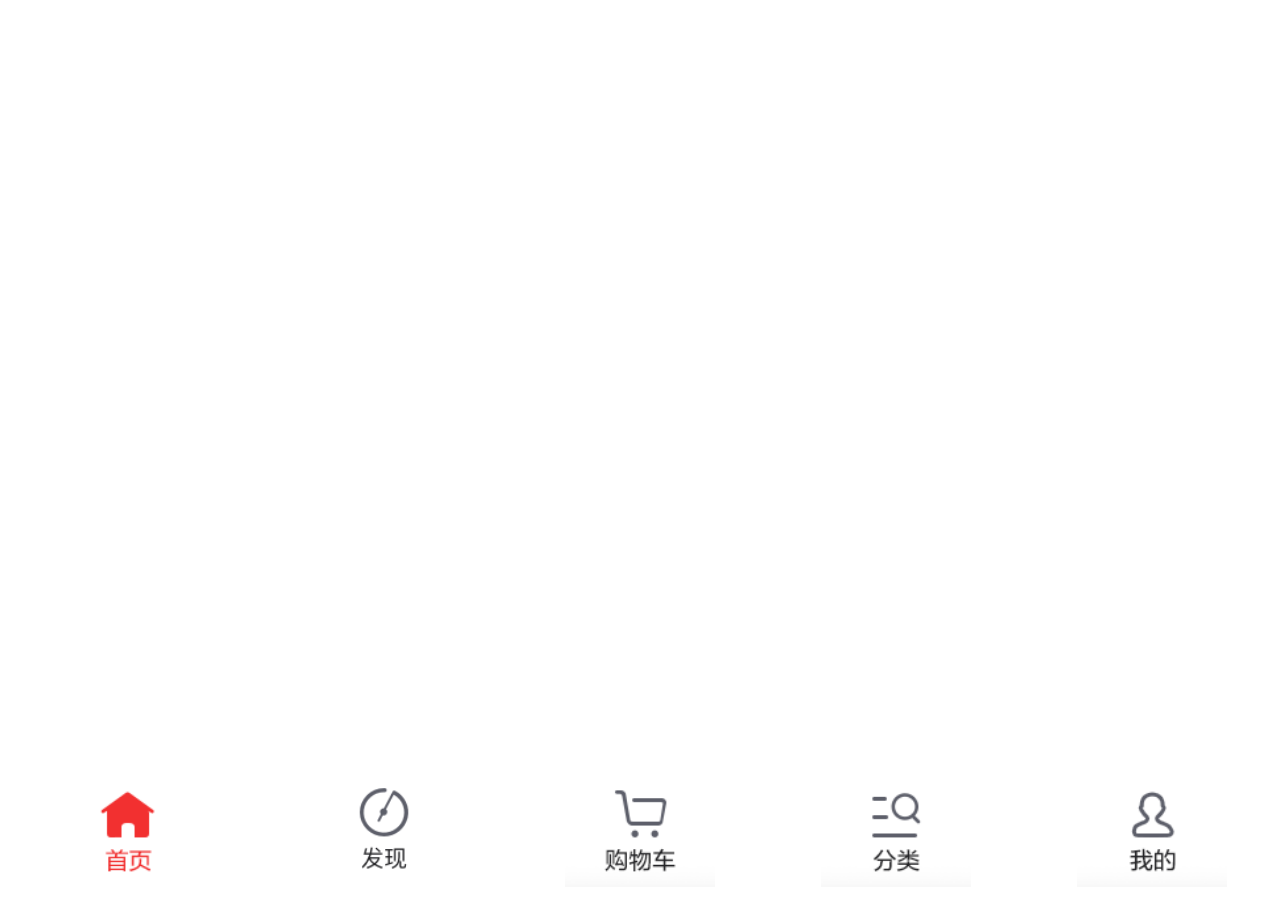
<file: 练习1：京东app底部/index.html>
<!DOCTYPE html>
<html lang="en">
  <head>
    <meta charset="UTF-8" />
    <meta http-equiv="X-UA-Compatible" content="IE=edge" />
    <meta name="viewport" content="width=device-width, initial-scale=1.0" />
    <title>京东app底部</title>
    <link rel="stylesheet" href="./css/index.css" />
  </head>
  <body>
    <footer>
      <ul>
        <li>
          <a href="##"><img src="./images/icon-home-active.png" /></a>
        </li>
        <li>
          <a href="##"><img src="./images/icon-find.png" /></a>
        </li>
        <li>
          <a href="##"><img src="./images/icon-cart.png" /></a>
        </li>
        <li>
          <a href="##"><img src="./images/icon-catergry.png" /></a>
        </li>
        <li>
          <a href="##"><img src="./images/icon-me.png" /></a>
        </li>
      </ul>
    </footer>
    <script src="./js/index.js"></script>
  </body>
</html>
</file>
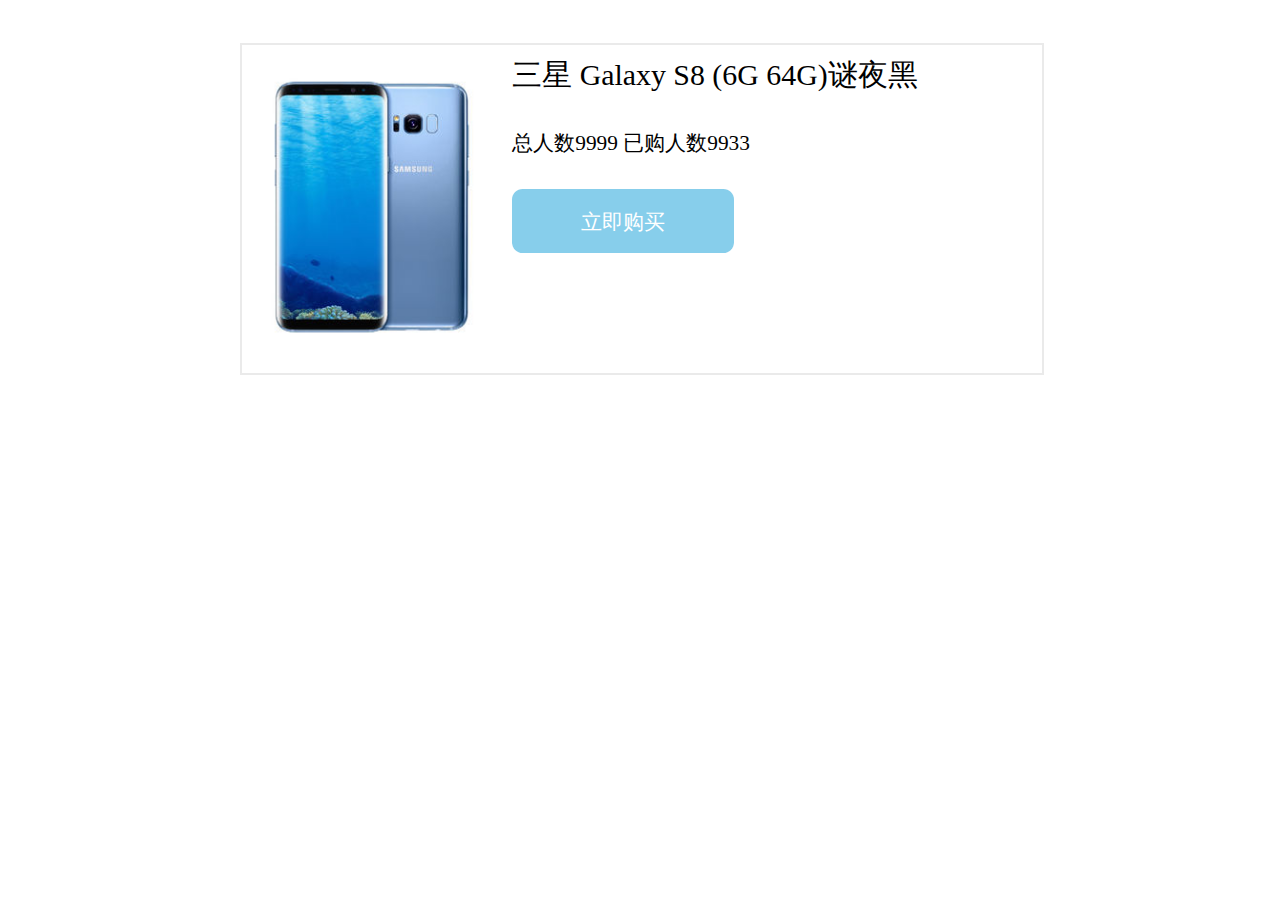
<file: 练习2：左图右文字布局/index.html>
<!DOCTYPE html>
<html lang="en">
  <head>
    <meta charset="UTF-8" />
    <meta http-equiv="X-UA-Compatible" content="IE=edge" />
    <meta name="viewport" content="width=device-width, initial-scale=1.0" />
    <title>左图右文字布局</title>
    <link rel="stylesheet" href="./css/index.css" />
  </head>
  <body>
    <main>
      <div>
        <img src="./images/s8.jpg" />
      </div>
      <div>
        <p>三星 Galaxy S8 (6G 64G)谜夜黑</p>
        <p>
          <span>总人数9999</span>
          <span>已购人数9933</span>
        </p>
        <button>立即购买</button>
      </div>
    </main>
    <script src="./js/index.js"></script>
  </body>
</html>
</file>
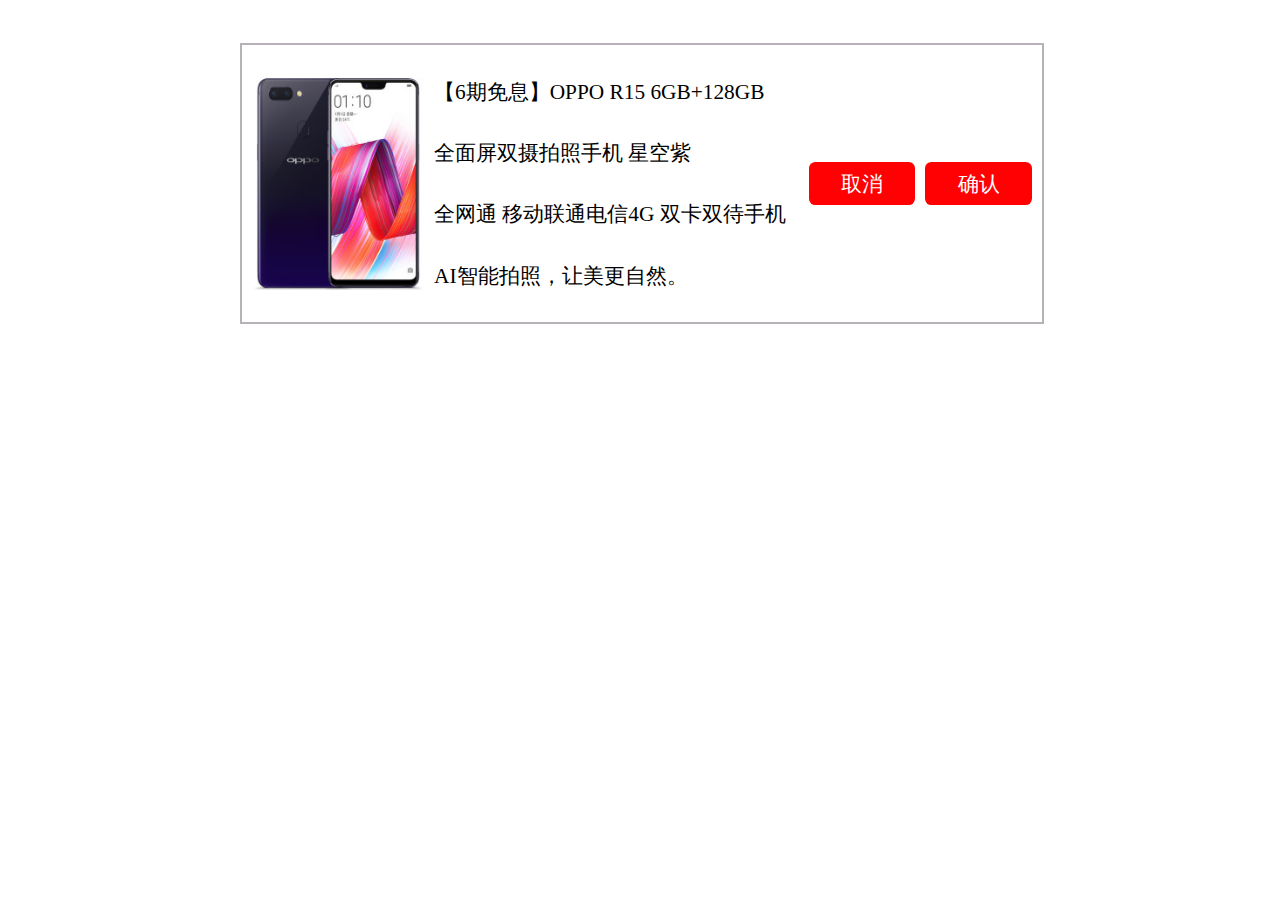
<file: 练习3：多列布局/index.html>
<!DOCTYPE html>
<html lang="en">
  <head>
    <meta charset="UTF-8" />
    <meta http-equiv="X-UA-Compatible" content="IE=edge" />
    <meta name="viewport" content="width=device-width, initial-scale=1.0" />
    <title>多列布局</title>
    <link rel="stylesheet" href="./css/index.css" />
  </head>
  <body>
    <main>
      <div>
        <img src="./images/phone.jpg" />
      </div>
      <div>
        <p>【6期免息】OPPO R15 6GB+128GB</p>
        <p>全面屏双摄拍照手机 星空紫</p>
        <p>全网通 移动联通电信4G 双卡双待手机</p>
        <p>AI智能拍照，让美更自然。</p>
      </div>
      <div>
        <button>取消</button>
        <button>确认</button>
      </div>
    </main>
    <script src="./js/index.js"></script>
  </body>
</html>
</file>
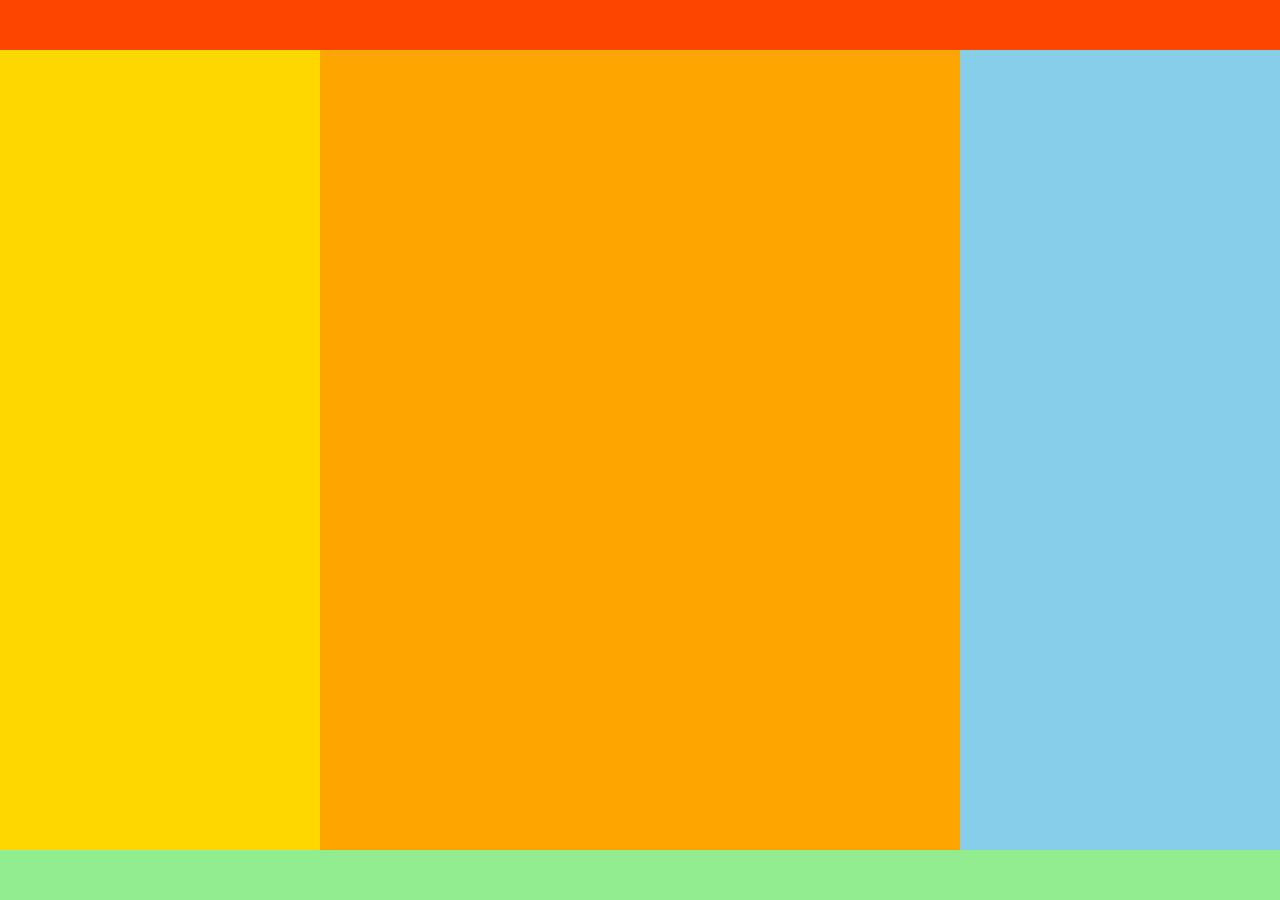
<file: 练习4：三栏布局/index.html>
<!DOCTYPE html>
<html lang="en">
  <head>
    <meta charset="UTF-8" />
    <meta http-equiv="X-UA-Compatible" content="IE=edge" />
    <meta name="viewport" content="width=device-width, initial-scale=1.0" />
    <title>三栏布局</title>
    <link rel="stylesheet" href="./css/index.css" />
  </head>
  <body>
    <header></header>
    <main>
      <div class="left"></div>
      <div class="center"></div>
      <div class="right"></div>
    </main>
    <footer></footer>
  </body>
</html>
</file>
<file: 练习1：京东app底部/css/index.css>
* {
  padding: 0;
  margin: 0;
}
html {
  font-size: 10px;
}
body {
  min-width: 250px;
  max-width: 800px;
}
li {
  list-style-type: none;
}
a {
  text-decoration: none;
}
footer {
  width: 100%;
  height: auto;
  position: fixed;
  left: 0;
  bottom: 0;
}
footer ul {
  width: 100%;
  height: auto;
  display: flex;
  justify-content: space-around;
}
footer ul li {
  width: 7rem;
  height: 6rem;
}
footer ul li img {
  width: 100%;
}
</file>
<file: 练习2：左图右文字布局/css/index.css>
* {
  padding: 0;
  margin: 0;
}
html {
  font-size: 10px;
}
body {
  min-width: 270px;
  max-width: 800px;
  margin: 0 auto;
}
main {
  width: 100%;
  height: 15.4rem;
  margin: 2rem auto;
  border: 0.1rem solid #eaeaea;
  display: flex;
}
main div:nth-of-type(1) {
  width: auto;
  height: 100%;
  flex: 1;
  display: flex;
  align-items: center;
  justify-content: center;
}
main div:nth-of-type(1) img {
  width: 12rem;
  height: 13.4rem;
}
main div:nth-of-type(2) {
  flex: 2;
  box-sizing: border-box;
  padding: 0.5rem;
}
main div:nth-of-type(2) p {
  color: #000000;
}
main div:nth-of-type(2) p:nth-of-type(1) {
  font-size: 1.4rem;
}
main div:nth-of-type(2) p:nth-of-type(2) {
  margin: 1.5rem 0;
}
main div:nth-of-type(2) button {
  width: 10.4rem;
  height: 3rem;
  border: none;
  outline: none;
  background-color: #87ceeb;
  border-radius: 0.5rem;
  color: #ffffff;
  font-size: 1rem;
}
</file>
<file: 练习3：多列布局/css/index.css>
* {
  padding: 0;
  margin: 0;
}
html {
  font-size: 10px;
}
body {
  min-width: 340px;
  max-width: 800px;
  margin: 0 auto;
}
main {
  width: 100%;
  height: 13rem;
  margin: 2rem auto;
  border: 0.1rem solid #b7b2b7;
  display: flex;
}
main div:nth-of-type(1) {
  width: auto;
  height: 100%;
  flex: 1;
  display: flex;
  align-items: center;
  justify-content: center;
}
main div:nth-of-type(1) img {
  width: 9rem;
  height: 10rem;
}
main div:nth-of-type(2) {
  flex: 3;
  display: flex;
  flex-wrap: wrap;
  align-content: space-evenly;
}
main div:nth-of-type(2) p {
  font-size: 1rem;
  color: #000000;
}
main div:nth-of-type(3) {
  flex: 2;
  display: flex;
  justify-content: space-evenly;
  align-items: center;
}
main div:nth-of-type(3) button {
  width: 5rem;
  height: 2rem;
  border: none;
  outline: none;
  background-color: #ff0103;
  border-radius: 0.3rem;
  color: #ffffff;
  font-size: 1rem;
}
</file>
<file: 练习4：三栏布局/css/index.css>
* {
  padding: 0;
  margin: 0;
}
html {
  font-size: 10px;
}
html,
body {
  width: 100%;
  height: 100%;
  background-color: pink;
  display: flex;
  flex-direction: column;
}
header,
main,
footer {
  width: 100%;
}
header {
  height: 5rem;
  background-color: #fd4500;
}
main {
  flex: 1;
  background-color: #fed700;
  display: flex;
}
main .left,
main .center,
main .right {
  height: 100%;
}
main .left {
  flex: 1;
  background-color: #fed700;
}
main .center {
  flex: 2;
  background-color: #fea500;
}
main .right {
  flex: 1;
  background-color: #87ceea;
}
footer {
  height: 5rem;
  background-color: #92ed90;
}
</file>
